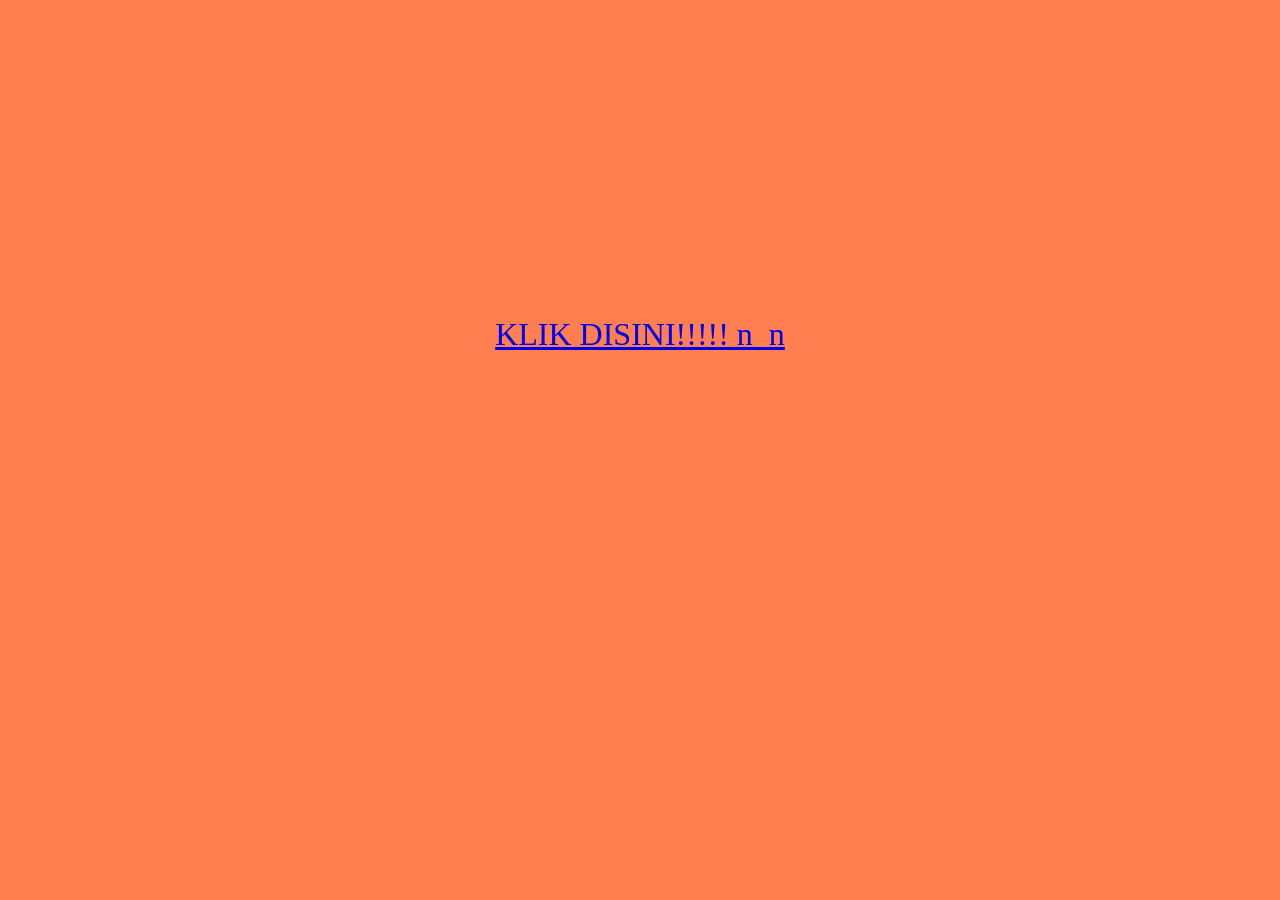
<file: index.html>
<!DOCTYPE html>
<html lang="en">
  <head>
    <meta charset="UTF-8" />
    <meta name="viewport" content="width=device-width, initial-scale=1.0" />
    <link rel="stylesheet" href="../css/style.css" />
    <title>Halaman Utama</title>
  </head>
  <body>
    <a href="step.html">KLIK DISINI!!!!! n_n</a>
  </body>
</html>
</file>
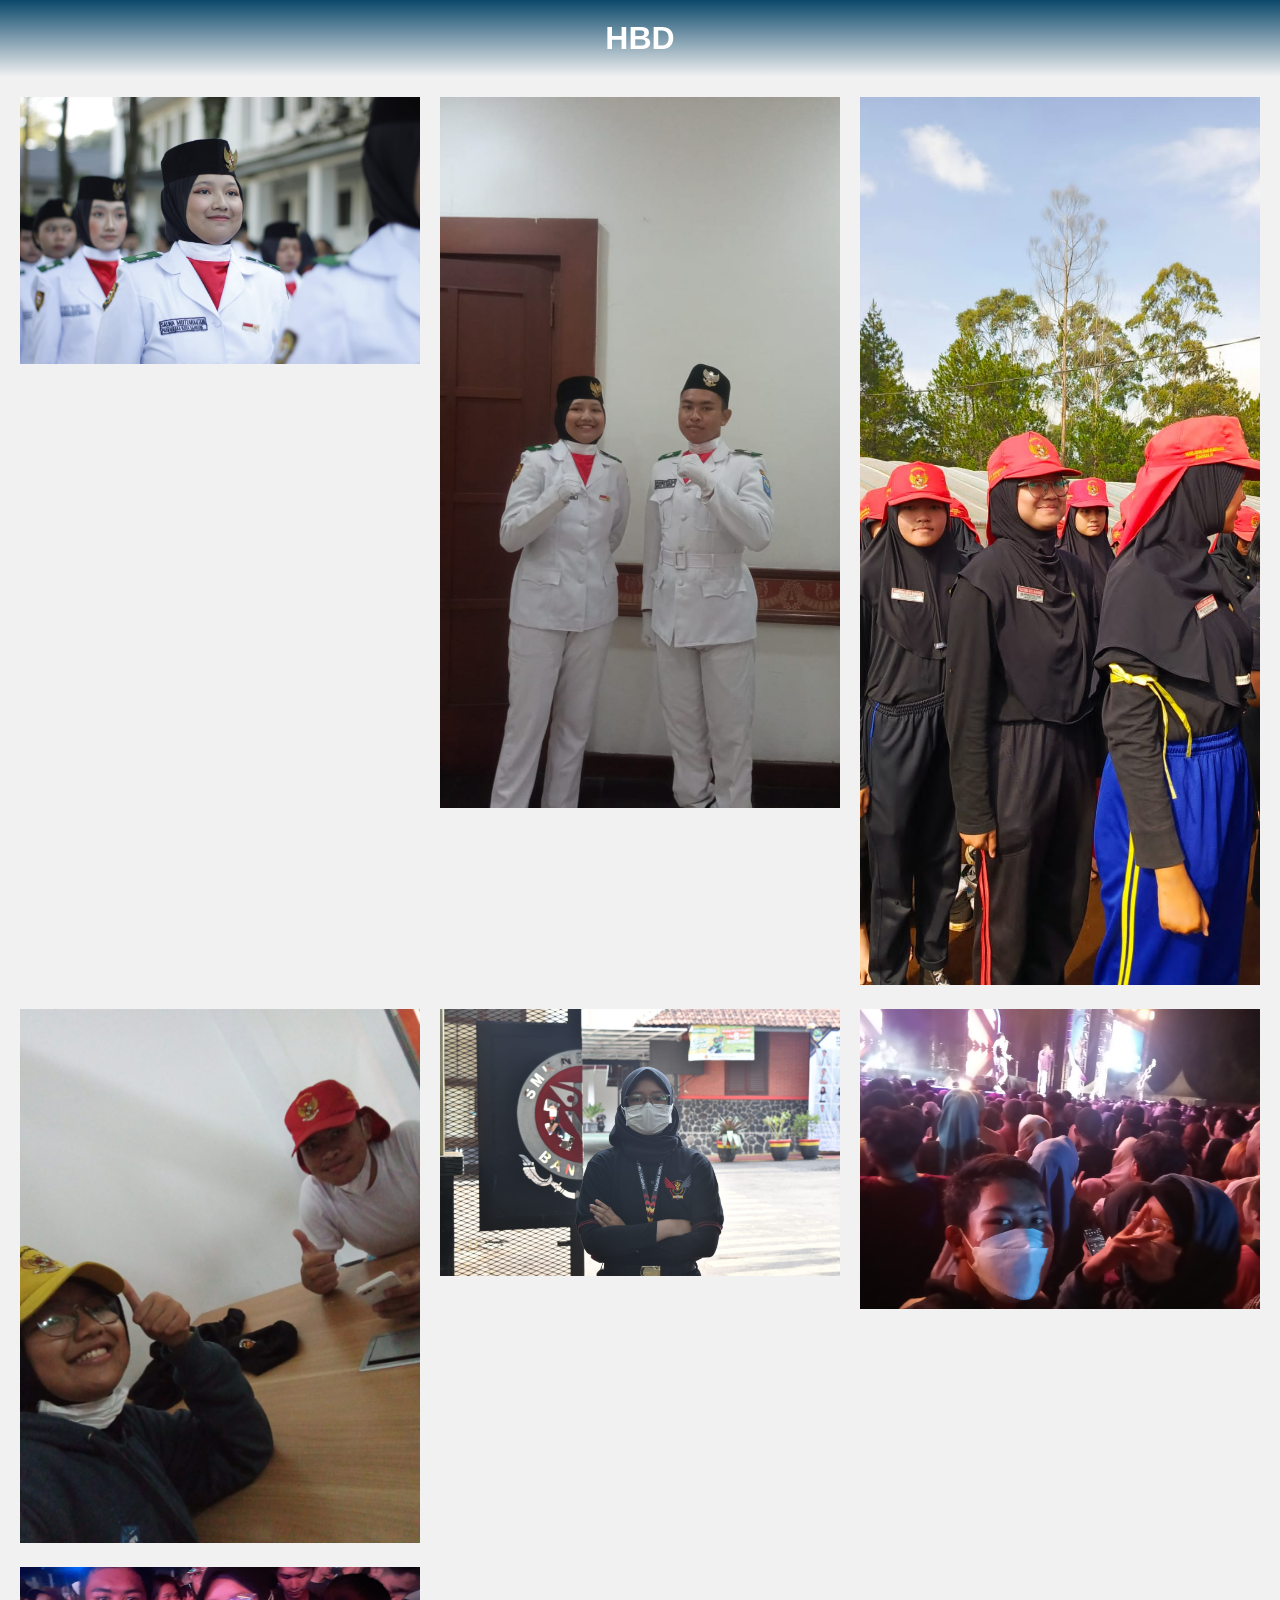
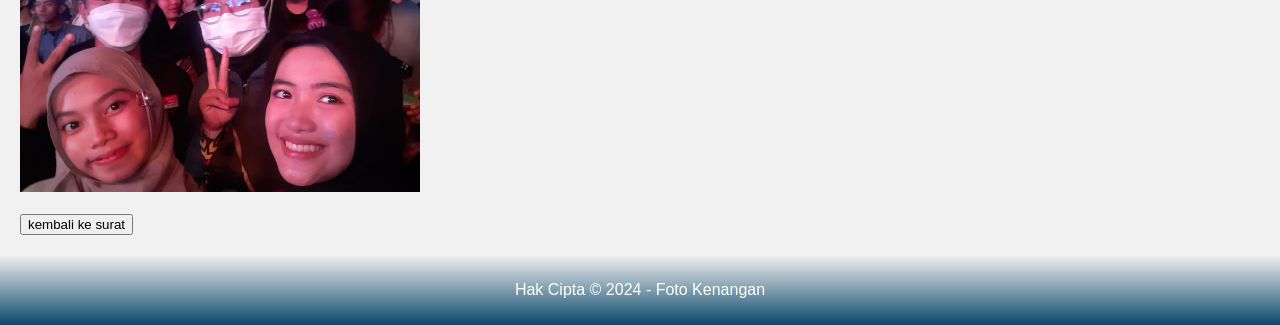
<file: foto.html>
<!DOCTYPE html>
<html lang="en">
  <head>
    <meta charset="UTF-8" />
    <meta name="viewport" content="width=device-width, initial-scale=1.0" />
    <title>Foto Kenangan</title>
    <link rel="stylesheet" href="foto.css" />
  </head>
  <body>
    <header>
      <h1>HBD</h1>
    </header>
    <main>
      <section class="photo-gallery">
        <div class="photo">
          <img src="img/foto 1 (1).jpg" alt="Foto Kenangan 1" />
        </div>
        <div class="photo">
          <img src="img/foto 2.jpg" alt="Foto Kenangan 2" />
        </div>
        <div class="photo">
          <img src="img/foto 3.jpg" alt="Foto Kenangan 3" />
        </div>
        <div class="photo">
          <img src="img/foto 4.jpg" alt="Foto Kenangan 4" />
        </div>
        <div class="photo">
          <img src="img/foto 5.jpg" alt="Foto Kenangan 5" />
        </div>
        <div class="photo">
          <img src="img/foto 6.jpg" alt="Foto Kenangan 6" />
        </div>
        <div class="photo">
          <img src="img/foto 7.jpg" alt="Foto Kenangan 7" />
        </div>
        <!-- Tambahkan foto lainnya sesuai kebutuhan -->
      </section>
      <br /><button onclick="window.location.href='ultah.html'">
        kembali ke surat
      </button>
    </main>
    <footer>
      <p>Hak Cipta &copy; 2024 - Foto Kenangan</p>
    </footer>
  </body>
</html>
</file>
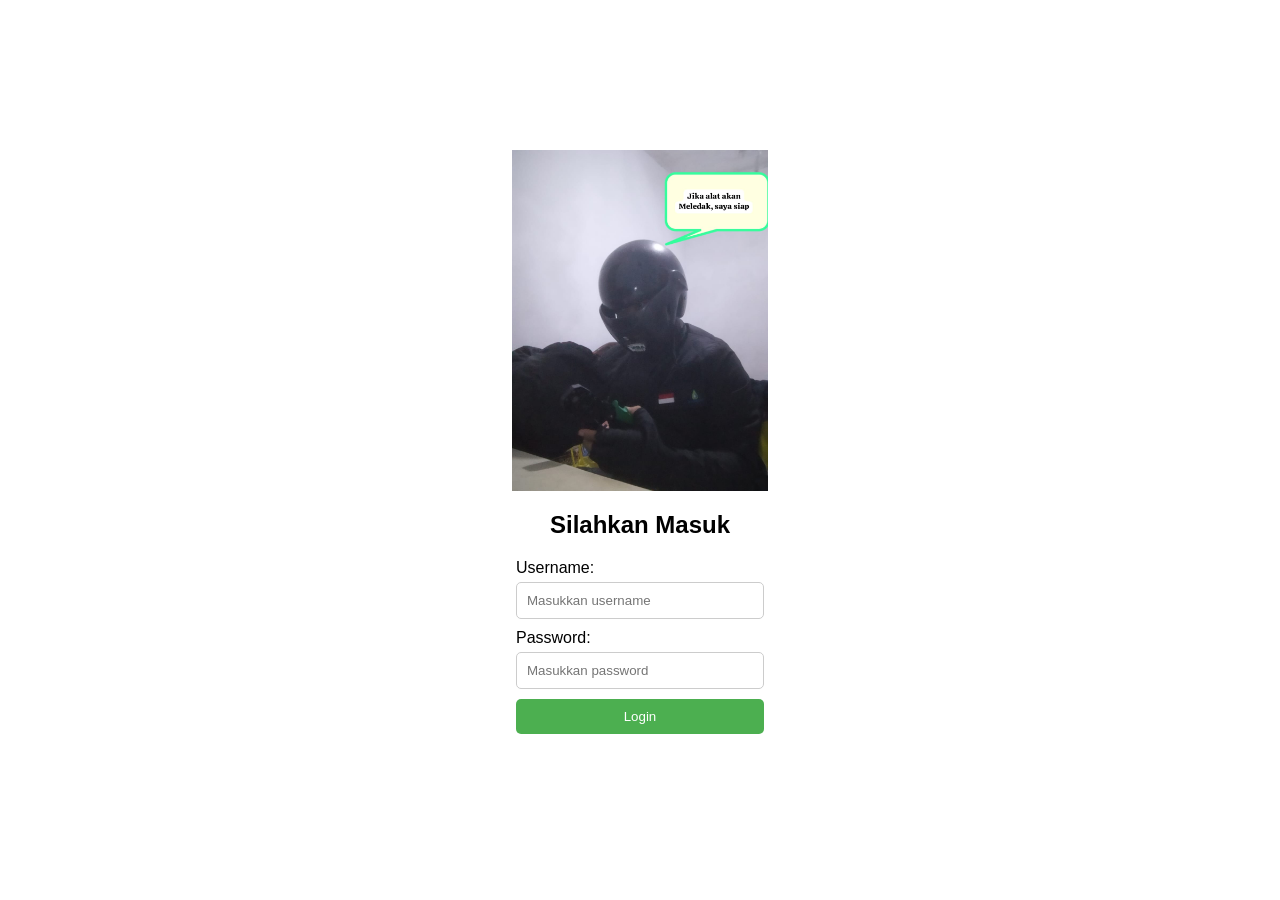
<file: login.html>
<!DOCTYPE html>
<html lang="en">
  <head>
    <meta charset="UTF-8" />
    <meta name="viewport" content="width=device-width, initial-scale=1.0" />
    <title>Login</title>
    <link rel="stylesheet" href="styles.css" />
  </head>
  <body>
    <div class="photo"></div>
    <div class="login-container">
      <img src="img/foto.jpg" alt="Foto Kenangan 1" />
      <form id="loginForm">
        <h2>Silahkan Masuk</h2>
        <label for="username">Username:</label>
        <input
          type="text"
          id="username"
          placeholder="Masukkan username"
          required
        />
        <label for="password">Password:</label>
        <input
          type="password"
          id="password"
          placeholder="Masukkan password"
          required
        />
        <button type="submit">Login</button>
        <p id="message"></p>
      </form>
    </div>
    <script src="script.js"></script>
  </body>
</html>
</file>
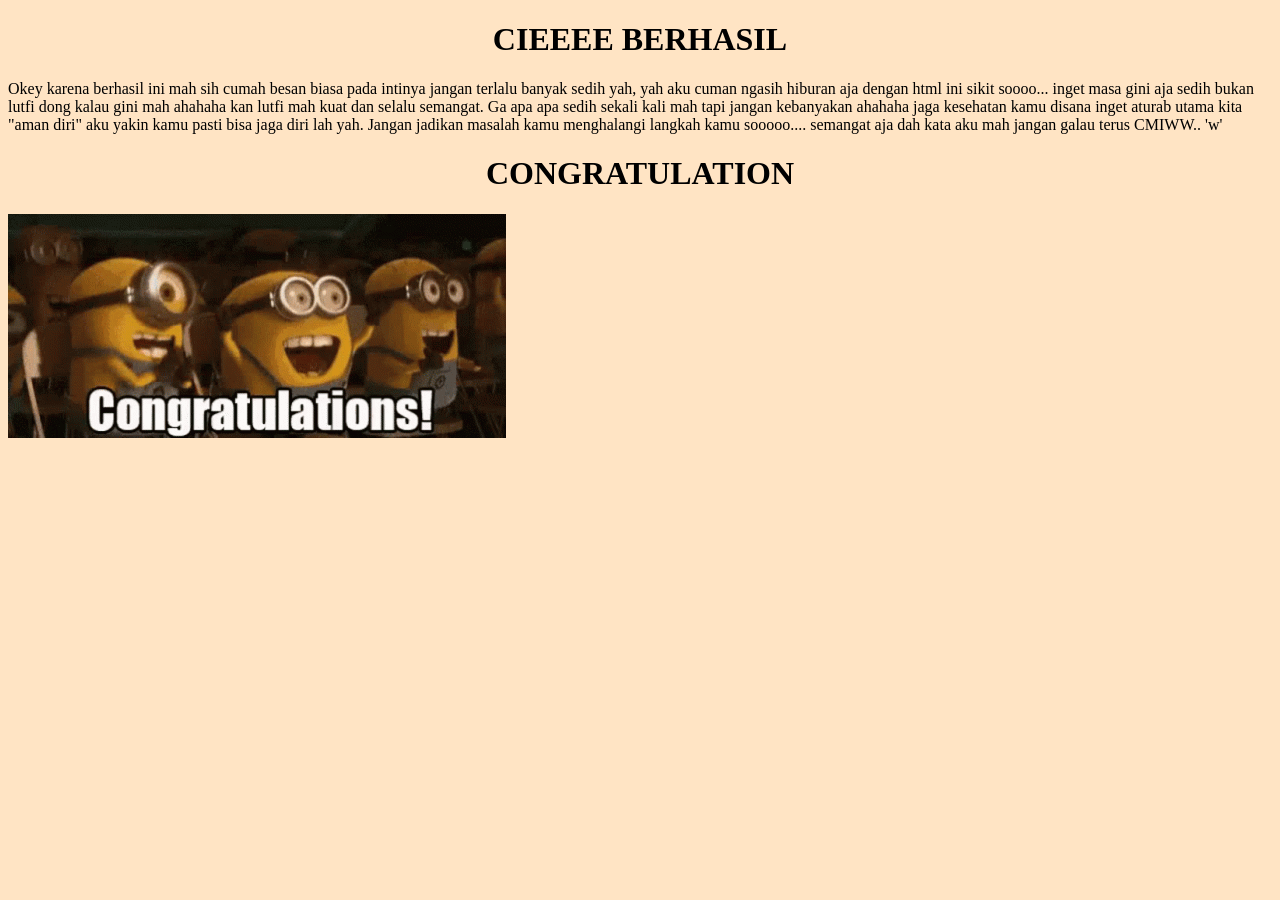
<file: pesan.html>
<!DOCTYPE html>
<html lang="en">
<head>
    <meta charset="UTF-8">
    <meta name="viewport" content="width=device-width, initial-scale=1.0">
    <link rel="stylesheet" href="../css/stylepesan.css">
    <title>Halaman Utama</title>
    
</head>
<body>
    <h1>CIEEEE BERHASIL</h1>
    <p>Okey karena berhasil ini mah sih cumah besan biasa pada intinya jangan terlalu banyak sedih yah, yah aku cuman ngasih hiburan aja dengan html ini sikit 
        soooo... inget masa gini aja sedih bukan lutfi dong kalau gini mah ahahaha kan lutfi mah kuat dan selalu semangat. Ga apa apa sedih sekali kali mah tapi jangan kebanyakan ahahaha
        jaga kesehatan kamu disana inget aturab utama kita "aman diri" aku yakin kamu pasti bisa jaga diri lah yah. Jangan jadikan masalah kamu menghalangi langkah kamu
        sooooo.... semangat aja dah kata aku mah jangan galau terus CMIWW.. 'w'</p>
    <h1>CONGRATULATION</h1>
    <img src="../img/selamat.gif" alt="">
</body>
</html>
</file>
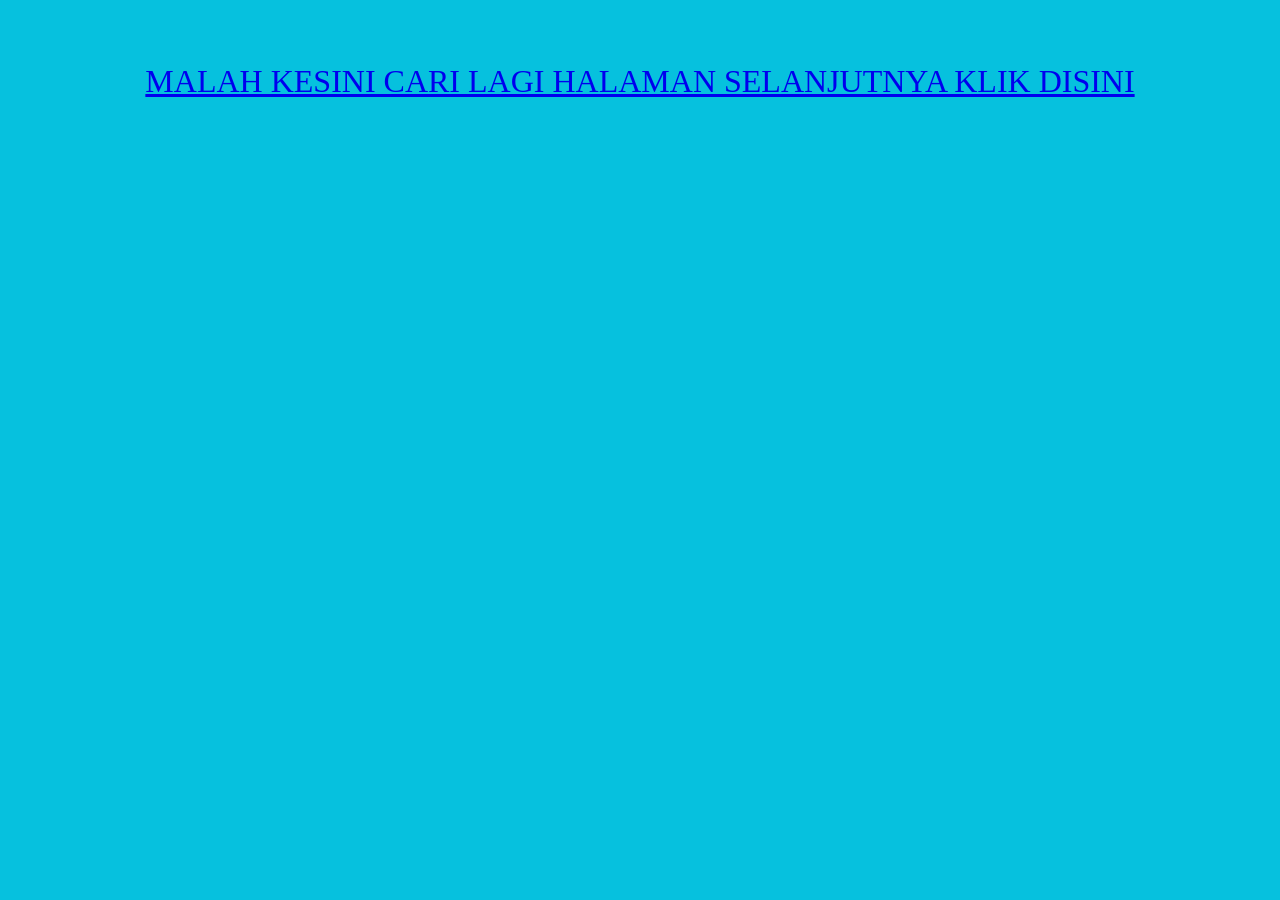
<file: salah.html>
<!DOCTYPE html>
<html lang="en">
<head>
    <meta charset="UTF-8">
    <meta name="viewport" content="width=device-width, initial-scale=1.0">
    <link rel="stylesheet" href="../css/stylesalah.css">
    <title>Halaman Utama</title>
</head>
<body>
    <a href="step.html">MALAH KESINI CARI LAGI HALAMAN SELANJUTNYA KLIK DISINI</a>
</body>
</html>
</file>
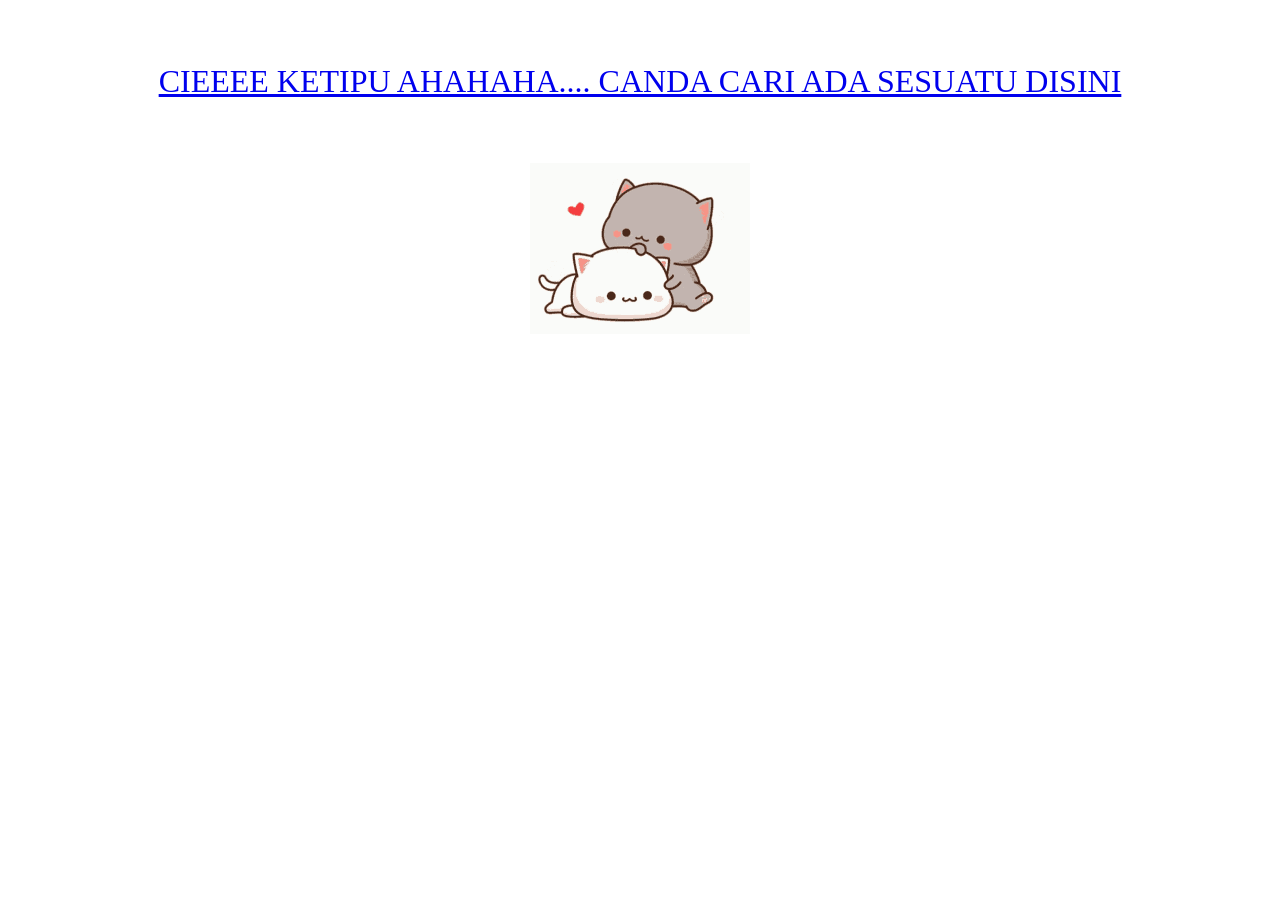
<file: step.html>
<!DOCTYPE html>
<html lang="en">
<head>
    <meta charset="UTF-8">
    <meta name="viewport" content="width=device-width, initial-scale=1.0">
    <link rel="stylesheet" href="../css/style1.css">
    <title>Halaman Utama</title>
</head>
<body>
    <a href="salah.html">CIEEEE KETIPU AHAHAHA.... CANDA CARI ADA SESUATU DISINI</a>
    <a href="pesan.html"><img src="../video/pat.gif"></img></a>
</body>
</html>
</file>
<file: css/style.css>
* {
  background-color: coral;
}

a {
  display: grid;
  justify-content: center;
  margin: 25%;
  font-size: xx-large;
}
</file>
<file: foto.css>
body {
  margin: 0;
  padding: 0;
  font-family: Arial, sans-serif;
}

header {
  background: linear-gradient(#0b486b, #f1f1f1);
  color: #fff;
  text-align: center;
  padding: 20px 0;
}

h1 {
  margin: 0;
}

main {
  padding: 20px;
  background: #f1f1f1;
}

.photo-gallery {
  display: grid;
  grid-template-columns: repeat(auto-fit, minmax(300px, 1fr));
  grid-gap: 20px;
}

.photo {
  position: relative;
  overflow: hidden;
}

.photo img {
  width: 100%;
  height: auto;
  transition: transform 0.3s ease;
}

.photo:hover img {
  transform: scale(1.1);
}

footer {
  background: linear-gradient(#f1f1f1, #0b486b);
  color: #fff;
  text-align: center;
  padding: 10px 0;
}

.button {
  align-content: center;
}
</file>
<file: styles.css>
body {
  margin: 0;
  padding: 0;
  font-family: Arial, sans-serif;
}

.login-container {
  display: flex;
  justify-content: center;
  align-items: center;
  height: 100vh;
  flex-direction: column;
}

.form {
  background-color: #f2f2f2;
  padding: 20px;
  border-radius: 10px;
  box-shadow: 0 4px 8px rgba(0, 0, 0, 0.1);
  width: 80%;
  max-width: 400px;
}

h2 {
  text-align: center;
  margin-bottom: 20px;
}

label {
  display: block;
  margin-bottom: 5px;
}

input[type="text"],
input[type="password"] {
  width: 100%;
  padding: 10px;
  margin-bottom: 10px;
  border: 1px solid #ccc;
  border-radius: 5px;
  box-sizing: border-box;
}

button {
  width: 100%;
  padding: 10px;
  background-color: #4caf50;
  color: white;
  border: none;
  border-radius: 5px;
  cursor: pointer;
}

button:hover {
  background-color: #45a049;
}

#message {
  color: red;
}

.photo {
  display: flex;
  justify-content: center; /* Pusat horizontal */
  align-items: center; /* Pusat vertikal */
}

img {
  width: 20%;
}
</file>
<file: css/stylepesan.css>
* {
  background-color: bisque;
}
a {
  display: grid;
  justify-content: center;
  margin: 25%;
  font-size: xx-large;
}

h1 {
  text-align: center;
}
</file>
<file: css/stylesalah.css>
* {
  background-color: rgb(6, 193, 222);
}

a {
  display: grid;
  justify-content: center;
  margin: 5%;
  font-size: xx-large;
}
</file>
<file: css/style1.css>
* {
  background-color: rgb(255, 255, 255);
}

a {
  display: grid;
  justify-content: center;
  margin: 5%;
  font-size: xx-large;
}
</file>
